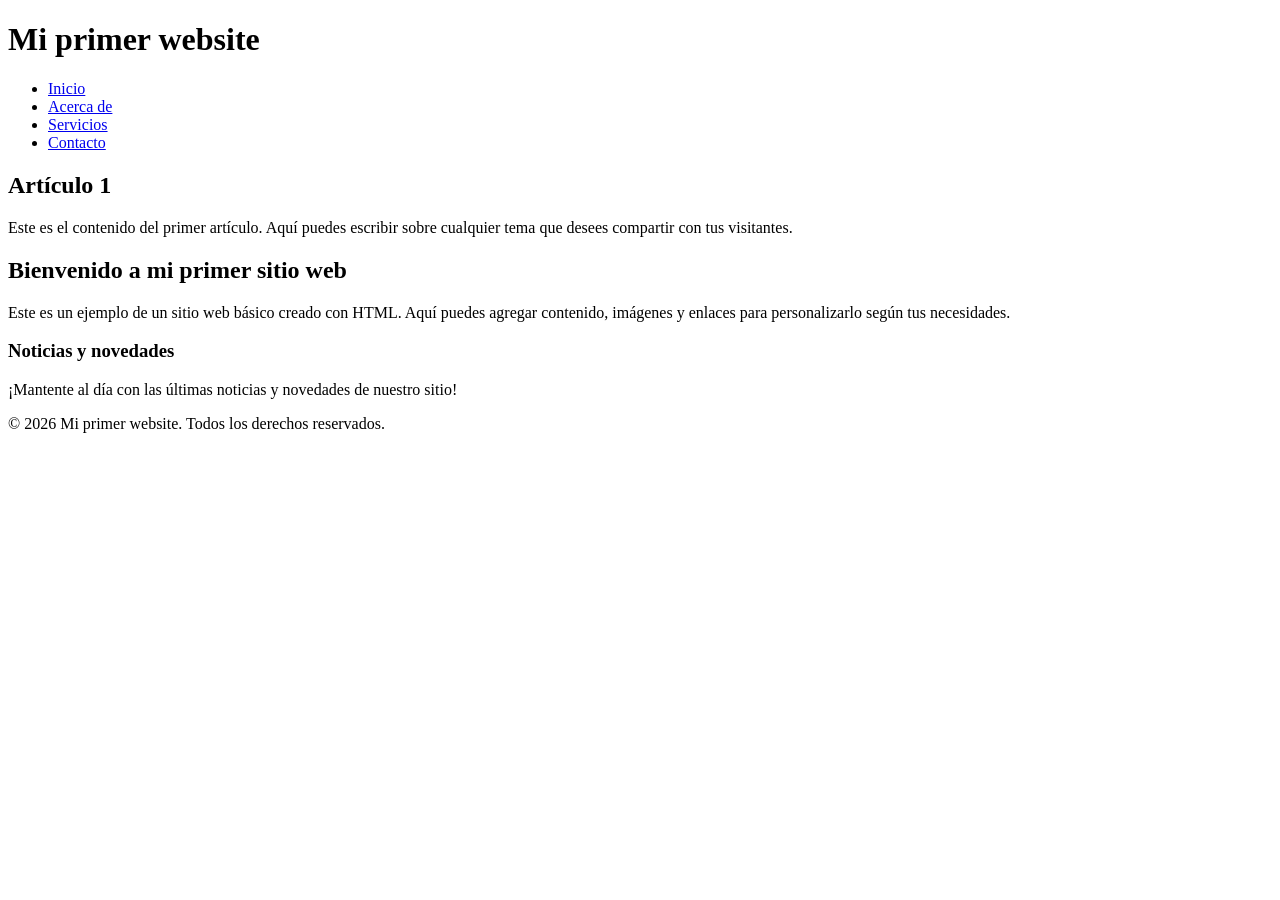
<file: EJERCICIO1_LECCION2/index.html>
<!DOCTYPE html>
<html lang="es">
<head>
    <meta charset="UTF-8">
    <meta name="viewport" content="width=device-width, initial-scale=1.0">
    <title>PRIMER_WEBSITE</title>
</head>
<!--El elemento <body> es la sección principal del documento HTML, donde se coloca todo el contenido visible del sitio web, como texto, imágenes, enlaces, etc.-->
<body>
    <!--Header> es la sección de encabezado del sitio web, donde se coloca el título o el logo del sitio-->
    <header>
        <h1>Mi primer website</h1>
    </header>    
    <!--Nav> es la sección de navegación del sitio web, donde se colocan los enlaces a las diferentes páginas o secciones del sitio-->
    <nav>
        <ul>
                <li><a href="#">Inicio</a></li>
                <li><a href="#">Acerca de</a></li>
                <li><a href="#">Servicios</a></li>
                <li><a href="#">Contacto</a></li>
        </ul>
    </nav>
    <!--Section> es la sección principal del sitio web, donde se coloca el contenido principal del sitio-->
    <section>
        <article>
            <h2>Artículo 1</h2>
            <p>Este es el contenido del primer artículo. Aquí puedes escribir sobre cualquier tema que desees compartir con tus visitantes.</p>
        </article>
        <article>
            <h2>Bienvenido a mi primer sitio web</h2>
            <p>Este es un ejemplo de un sitio web básico creado con HTML. Aquí puedes agregar contenido, imágenes y enlaces para personalizarlo según tus necesidades.</p>
        </article>
    </section>
    <!--Aside> es la sección de contenido adicional o complementario del sitio web, donde se pueden colocar noticias, novedades, enlaces relacionados, etc.-->
    <aside>
        <h3>Noticias y novedades</h3>
        <p>¡Mantente al día con las últimas noticias y novedades de nuestro sitio!</p>
    </aside>
    <footer>
        <p>&copy; 2026 Mi primer website. Todos los derechos reservados.</p>
    </footer>
</body>    
    
</html>
</file>
